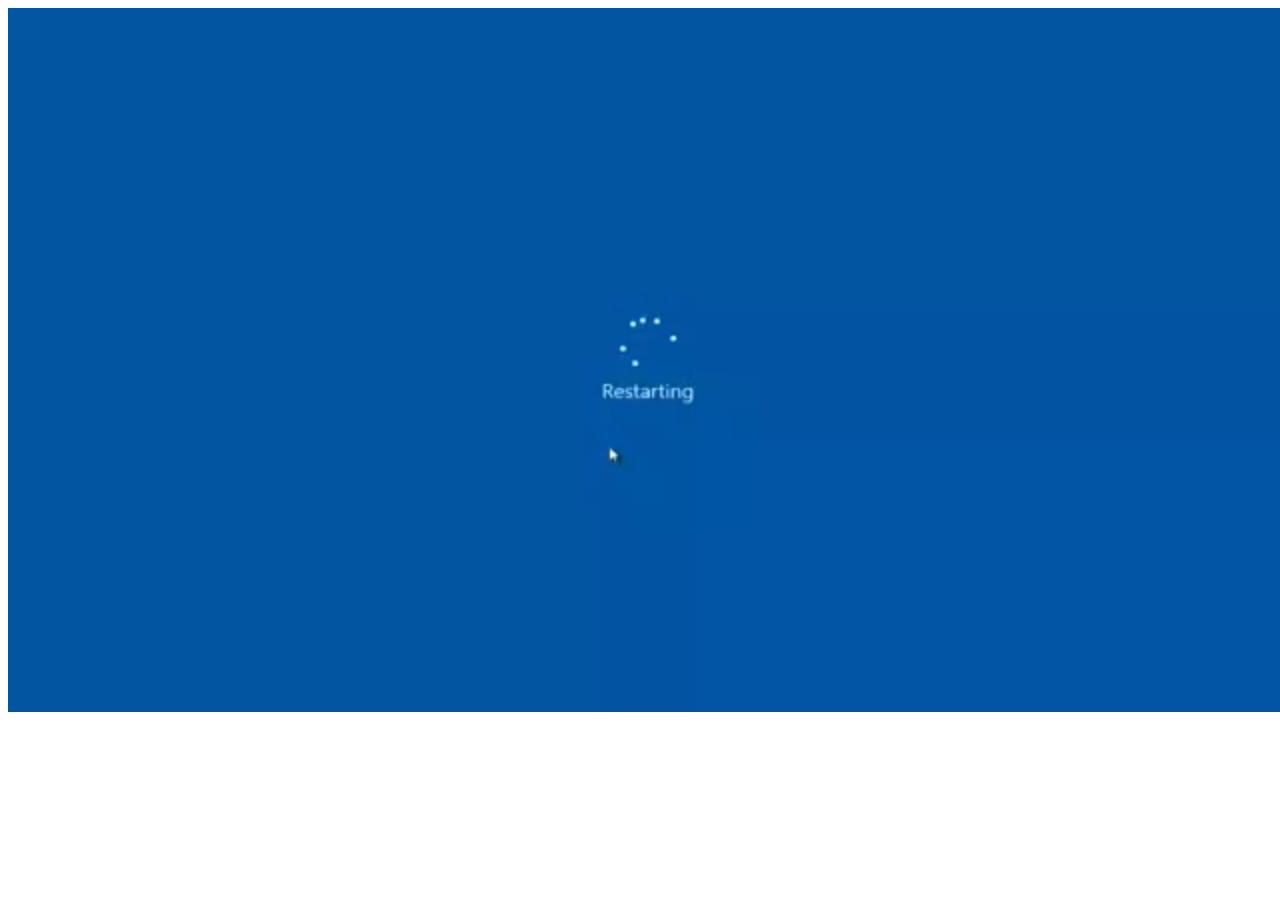
<file: restart.html>
<!DOCTYPE html>
<html lang="en">
<head>
    <meta http-equiv="refresh" content="8;URL='index.html'" />   
    <meta charset="UTF-8">
    <meta name="viewport" content="width=device-width, initial-scale=1.0">
    <title>Document</title>
    <link rel="stylesheet" href="css/restart.css">
</head>
<body>
    <video src="rev.mp4" class="vdo" autoplay ></video>
</body>
</html>
</file>
<file: css/restart.css>
body{
    width: 100%;
    height: 100%;
    overflow: hidden;
   
}
.vdo{
    height: 100%;
    width:100%;

}
</file>
